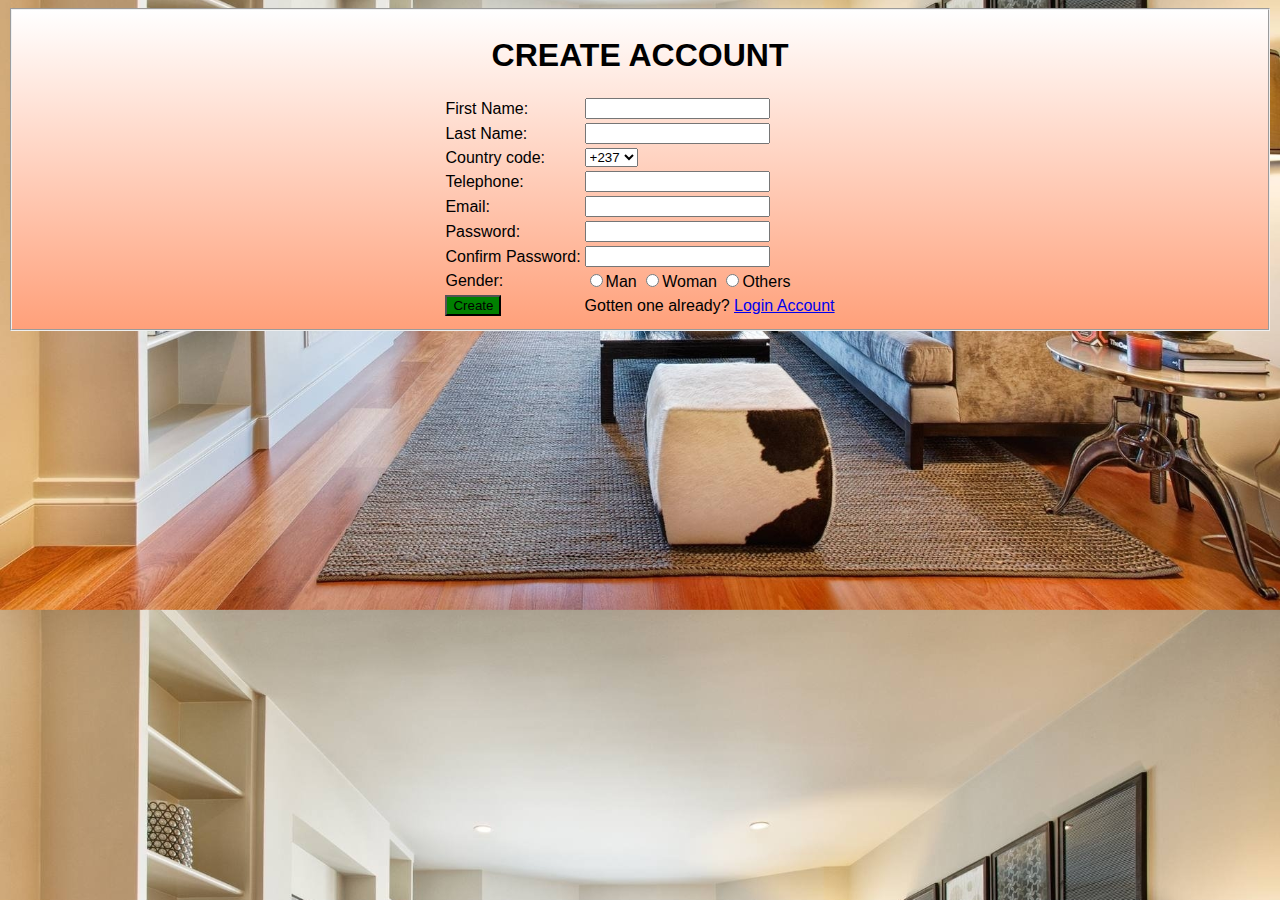
<file: create account/account.html>
<!DOCTYPE html>
<html>
    <head>
        <title>create account</title>
        <link rel="stylesheet" href="style.css">
    </head>

    <body>
        <fieldset>
        <center>

<h1>CREATE ACCOUNT</h1>
<!--END OF CREATE ACCOUNT-->

<!--START TABLE-->
    <table>
        <tr>
            <td>First Name:</td>
            <td><input type="text" required></td>
        </tr>
        <!--END OF FIRST NAME-->
        <tr>
            <td>Last Name:</td>
            <td><input type="text" required></td>
        </tr>
        <!--END OF LAST NAME-->
        <tr>
            <td>Country code:</td>
            <td>
                <select required>
                    <option value="+237">+237</option>
                    <option value="+238">+238</option>
                    <option value="+235">+235</option>
                    <option value="+236">+236</option>
                    <option value="+232">+232</option>
                   
                </select>
            </td>
        </tr>
        <!--END OF COUNTRY CODE-->

        <tr>
            <td>Telephone:</td>
            <td><input type="number" required></td>
        </tr>
        <!--END OF TELEPHONE-->

        <tr>
            <td>Email:</td>
            <td><input type="email" required></td>
        </tr>
        <!--END OF EMAIL-->

        <tr>
            <td>Password:</td>
            <td><input type="password" minlength="5" maxlength="10" required></td>
        </tr>
        <!--END OF PASSWORD-->

        <tr>
            <td>Confirm Password:</td>
            <td><input type="password" required></td>
        </tr>
        <!--END OF CONFIRM PASSWORD-->

        <tr>
            <td>Gender:</td>
            <td><input type="radio" name="gender">Man
                <input type="radio" name="gender">Woman
                <input type="radio" name="gender">Others
            </td>

        </tr>
        <!--END OF GENDER-->

        <tr>
           <td>
            <a href="../index/index1.html" target="_blank"><input type="submit" value="Create" id="sub1"></a>
           </td>
            <td align="right">Gotten one already? <a href="../login.html" target="_blank">Login Account</a></td>
        </tr>
        <!--END OF SUBMIT AND LINK-->
    </table>
    <!--STOP TABLE-->
</center>
       
        </fieldset>
    </body>
</html>
</file>
<file: create account/style.css>
body{
    background-image: url(../resources/f.jpg);
background-position: center;
background-size: cover;
}

h1{
    color: rgb(0, 0, 0);
font-family: 'Segoe UI', Tahoma, Geneva, Verdana, sans-serif;

}

fieldset{
    background:linear-gradient(to top,lightsalmon,white);
    font-family: 'Franklin Gothic Medium', 'Arial Narrow', Arial, sans-serif;
}

#sub1{
    background-color:green; color: black;
}
</file>
